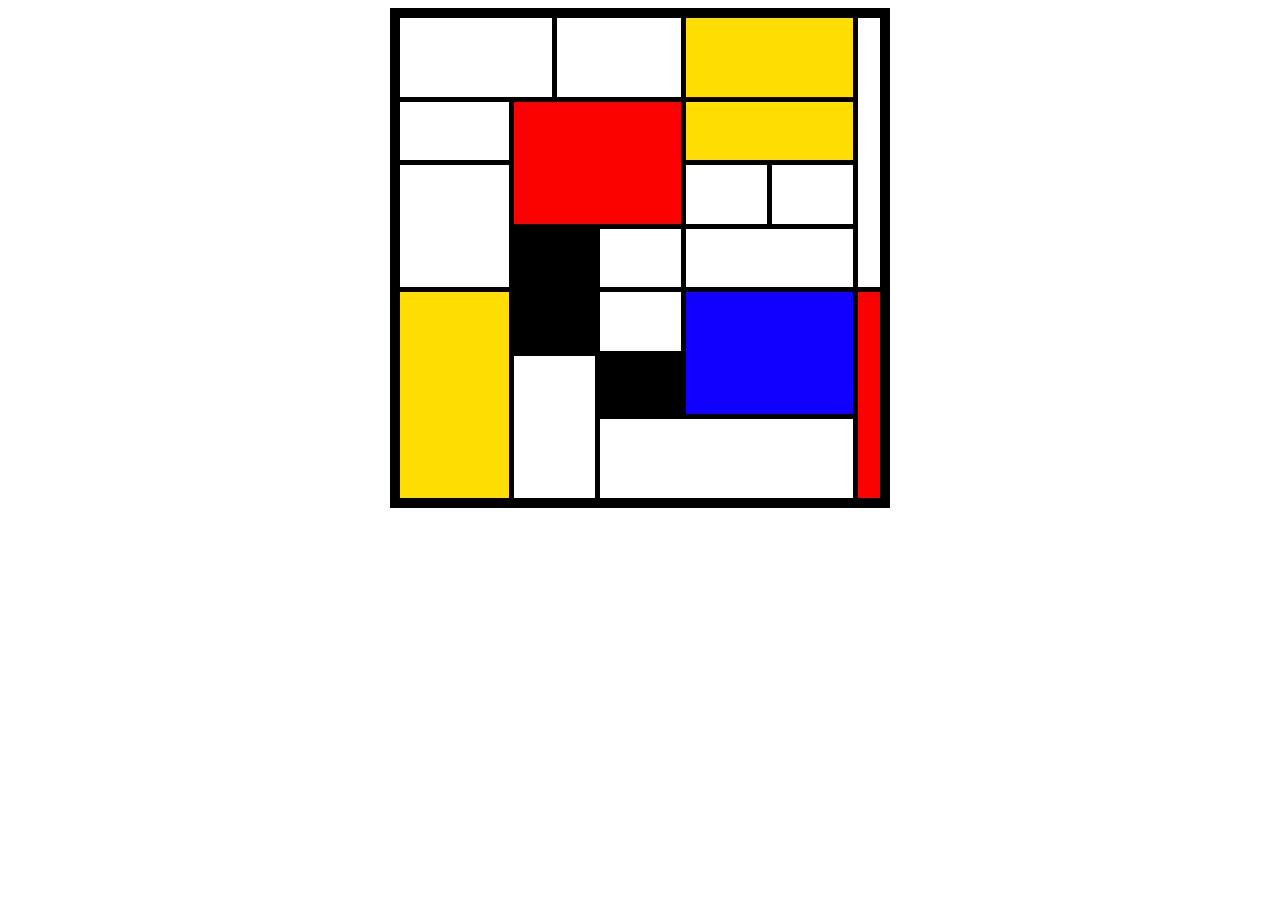
<file: index.html>
<!DOCTYPE html>
<html lang="en">
<head>
    <meta charset="UTF-8">
    <meta name="viewport" content="width=device-width, initial-scale=1.0">
    <title>Document</title>
    <link rel="stylesheet" href="./styles.css">
</head>
<body>
    <table>
        <tbody>
            <tr>
                <td colspan="2" class="white"></td>
                <td colspan="2" class="white"></td>
                <td colspan="2" class="yellow"></td>
                <td rowspan="4" class="white, thin"></td>
            </tr>
            <tr>
                <td class="white"></td>
                <td colspan="3" rowspan="2" class="red"></td>
                <td colspan="2" class="yellow"></td>
            </tr>
            <tr>
                <td rowspan="2" class="white"></td>
                <td class="white"></td>
                <td class="white"></td>
            </tr>
            <tr>
                <td rowspan="2" colspan="2" class="black"></td>
                <td class="white"></td>
                <td colspan="2" class="white"></td>
            </tr>
            <tr>
                <td rowspan="3" class="yellow"></td>
                <td class="white"></td>
                <td rowspan="2" colspan="2" class="blue"></td>
                <td rowspan="3" class="red"></td>
            </tr>
            <tr>
                <td rowspan="2" colspan="2" class="white"></td>
                <td class="black"></td>
            </tr>
            <tr>
                <td colspan="3" class="white"></td>
            </tr>
        </tbody>
    </table>
</body>
</html>
</file>
<file: styles.css>
table, tr, td {
    border: 5px solid #000000
}

table {
    border-collapse: collapse;
    width: 500px;
    height: 500px;
    border: 10px solid black;
    margin: 0 auto;
}

.white {
    background-color: #fff;
}

.red {
    background-color: #fc0101;
}

.yellow {
    background-color: #ffdd00;
}

.blue {
    background-color: #1100ff;
}

.black {
    background-color: #000000;
}

.thin {
    width: 20px;
}
</file>
